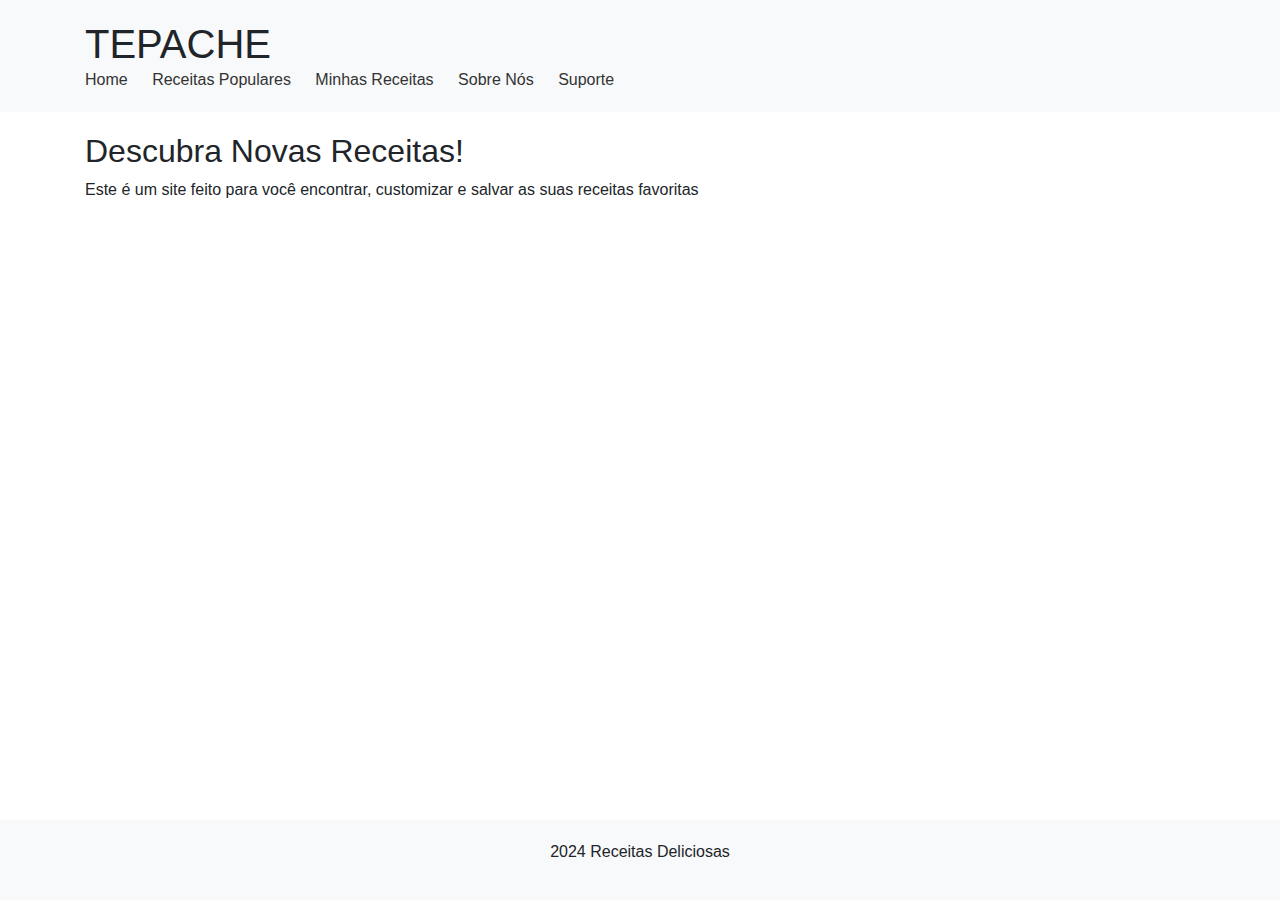
<file: index.html>
<!DOCTYPE html>
<html lang="en">
<head>
    <meta charset="UTF-8">
    <meta name="viewport" content="width=device-width, initial-scale=1.0">
    <title>Home - Receitas Deliciosas</title>
    <link rel="stylesheet" href="https://stackpath.bootstrapcdn.com/bootstrap/4.5.2/css/bootstrap.min.css">
    <link rel="stylesheet" href="style.css">
</head>
<body>
    <header>
        <div class="container">
            <h1>TEPACHE</h1>
            <nav>
                <ul>
                    <li><a href="index.html">Home</a></li>
                    <li><a href="receita.html">Receitas Populares</a></li>
                    <li><a href="mreceita.html">Minhas Receitas</a></li>
                    <li><a href="about.html">Sobre Nós</a></li>
                    <li><a href="support.html">Suporte</a></li>
                </ul>
            </nav>
        </div>
    </header>

    <main>
        <section class="hero">
            <div class="container">
                <h2>Descubra Novas Receitas!</h2>
                <p>Este é um site feito para você encontrar, customizar e salvar as suas receitas favoritas</p>
            </div>
        </section>
    </main>

    <footer>
        <div class="container">
            <p>2024 Receitas Deliciosas</p>
        </div>
    </footer>

    <script src="script.js"></script>
</body>
</html>
</file>
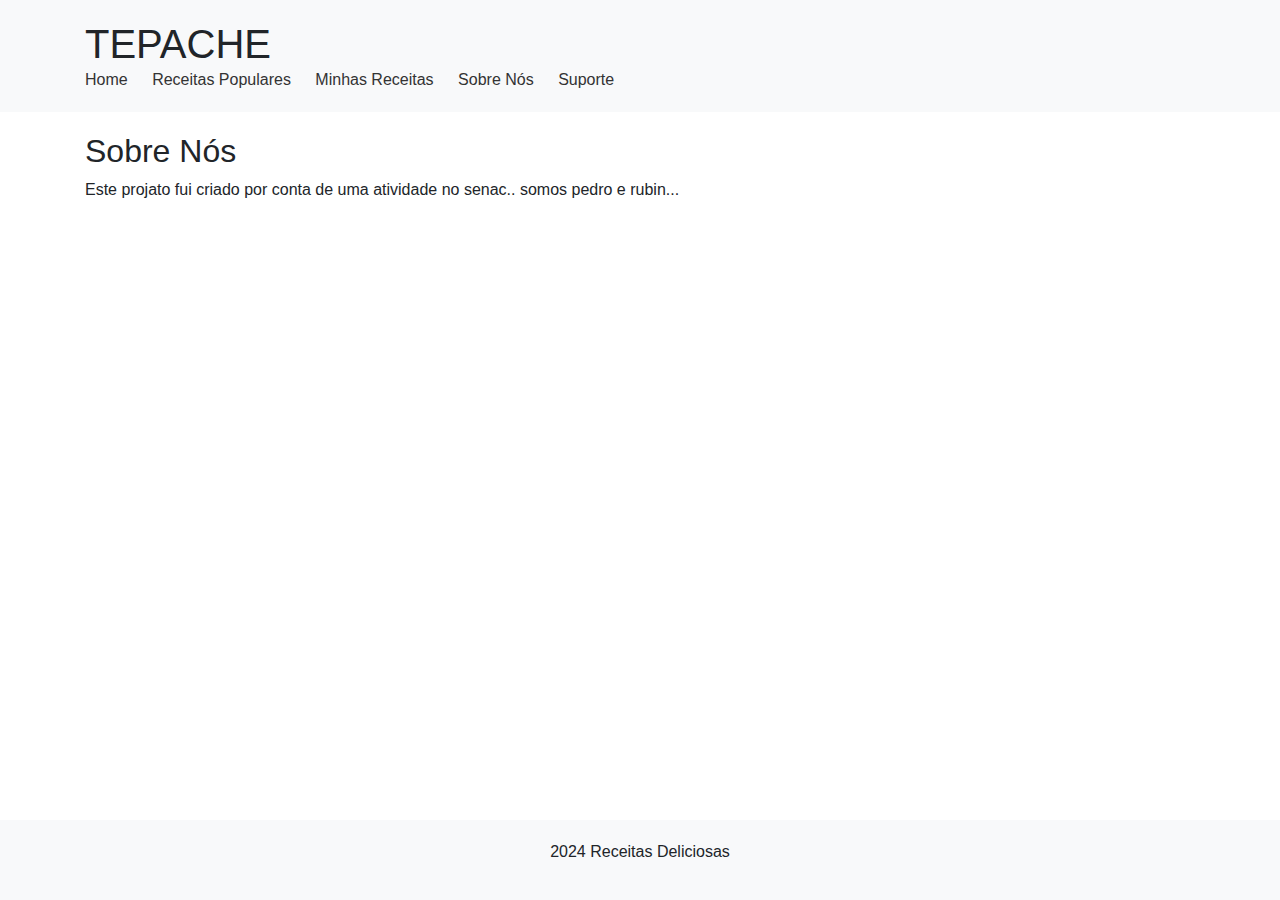
<file: about.html>
<!DOCTYPE html>
<html lang="en">
<head>
    <meta charset="UTF-8">
    <meta name="viewport" content="width=device-width, initial-scale=1.0">
    <title>Sobre Nós - Receitas Deliciosas</title>
    <link rel="stylesheet" href="https://stackpath.bootstrapcdn.com/bootstrap/4.5.2/css/bootstrap.min.css">
    <link rel="stylesheet" href="style.css">
</head>
<body>
    <header>
        <div class="container">
            <h1>TEPACHE</h1>
            <nav>
                <ul>
                    <li><a href="index.html">Home</a></li>
                    <li><a href="receita.html">Receitas Populares</a></li>
                    <li><a href="mreceita.html">Minhas Receitas</a></li>
                    <li><a href="about.html">Sobre Nós</a></li>
                    <li><a href="support.html">Suporte</a></li>
                </ul>
            </nav>
        </div>
    </header>

    <main>
        <section class="about">
            <div class="container">
                <h2>Sobre Nós</h2>
                <p>Este projato fui criado por conta de uma atividade no senac.. somos pedro e rubin...</p>
            </div>
        </section>
    </main>

    <footer>
        <div class="container">
            <p>2024 Receitas Deliciosas</p>
        </div>
    </footer>

    <script src="script.js"></script>
</body>
</html>
</file>
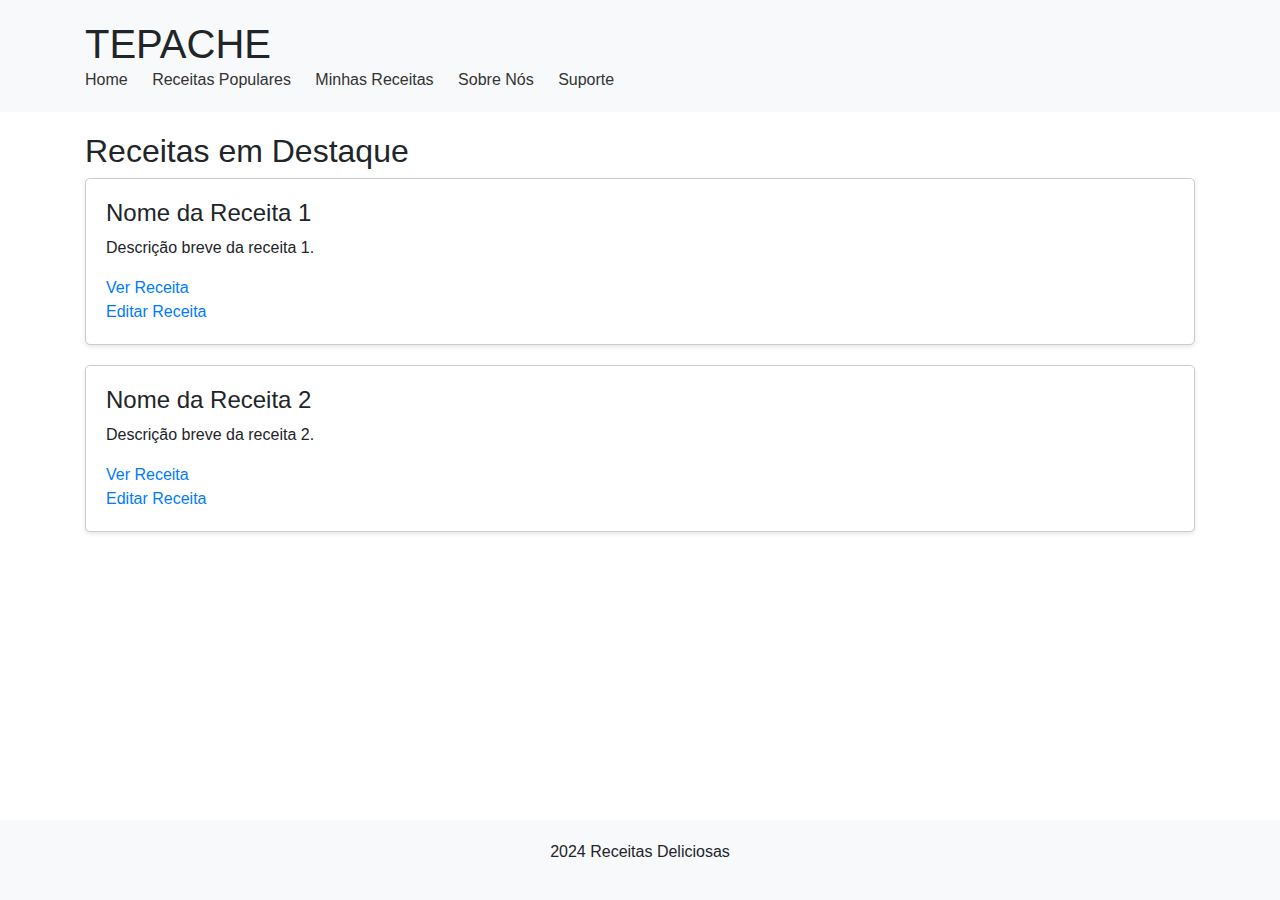
<file: mreceita.html>
<!DOCTYPE html>
<html lang="en">
<head>
    <meta charset="UTF-8">
    <meta name="viewport" content="width=device-width, initial-scale=1.0">
    <title>Minhas Receitas - Receitas Deliciosas</title>
    <link rel="stylesheet" href="https://stackpath.bootstrapcdn.com/bootstrap/4.5.2/css/bootstrap.min.css">
    <link rel="stylesheet" href="style.css">
</head>
<body>
    <header>
        <div class="container">
            <h1>TEPACHE</h1>
            <nav>
                <ul>
                    <li><a href="index.html">Home</a></li>
                    <li><a href="receita.html">Receitas Populares</a></li>
                    <li><a href="mreceita.html">Minhas Receitas</a></li>
                    <li><a href="about.html">Sobre Nós</a></li>
                    <li><a href="support.html">Suporte</a></li>
                </ul>
            </nav>
        </div>
    </header>

    <main>
        <section class="featured-receita">
            <div class="container">
                <h2>Receitas em Destaque</h2>
                <div class="card">
                    <h3>Nome da Receita 1</h3>
                    <p>Descrição breve da receita 1.</p>
                    <a href="#" class="ver-receita" data-title="Nome da Receita 1" data-description="Descrição detalhada da receita 1.">Ver Receita</a>
                    <a href="#" class="editar-receita">Editar Receita</a>
                </div>
                <div class="card">
                    <h3>Nome da Receita 2</h3>
                    <p>Descrição breve da receita 2.</p>
                    <a href="#" class="ver-receita" data-title="Nome da Receita 2" data-description="Descrição detalhada da receita 2.">Ver Receita</a>
                    <a href="#" class="editar-receita">Editar Receita</a>
                </div>
            </div>
        </section>
    </main>

    <footer>
        <div class="container">
            <p>2024 Receitas Deliciosas</p>
        </div>
    </footer>

    <div id="recipePopup" class="popup">
        <div class="popup-content">
            <span class="close">&times;</span>
            <h2 id="recipeTitle">Título da Receita</h2>
            <h4 id="recipeDescription">Subtítulo da receita.</h4>
            <p id="recipeText">Texto da receita</p>
        </div>
    </div>

    <script src="script.js"></script>
</body>
</html>
</file>
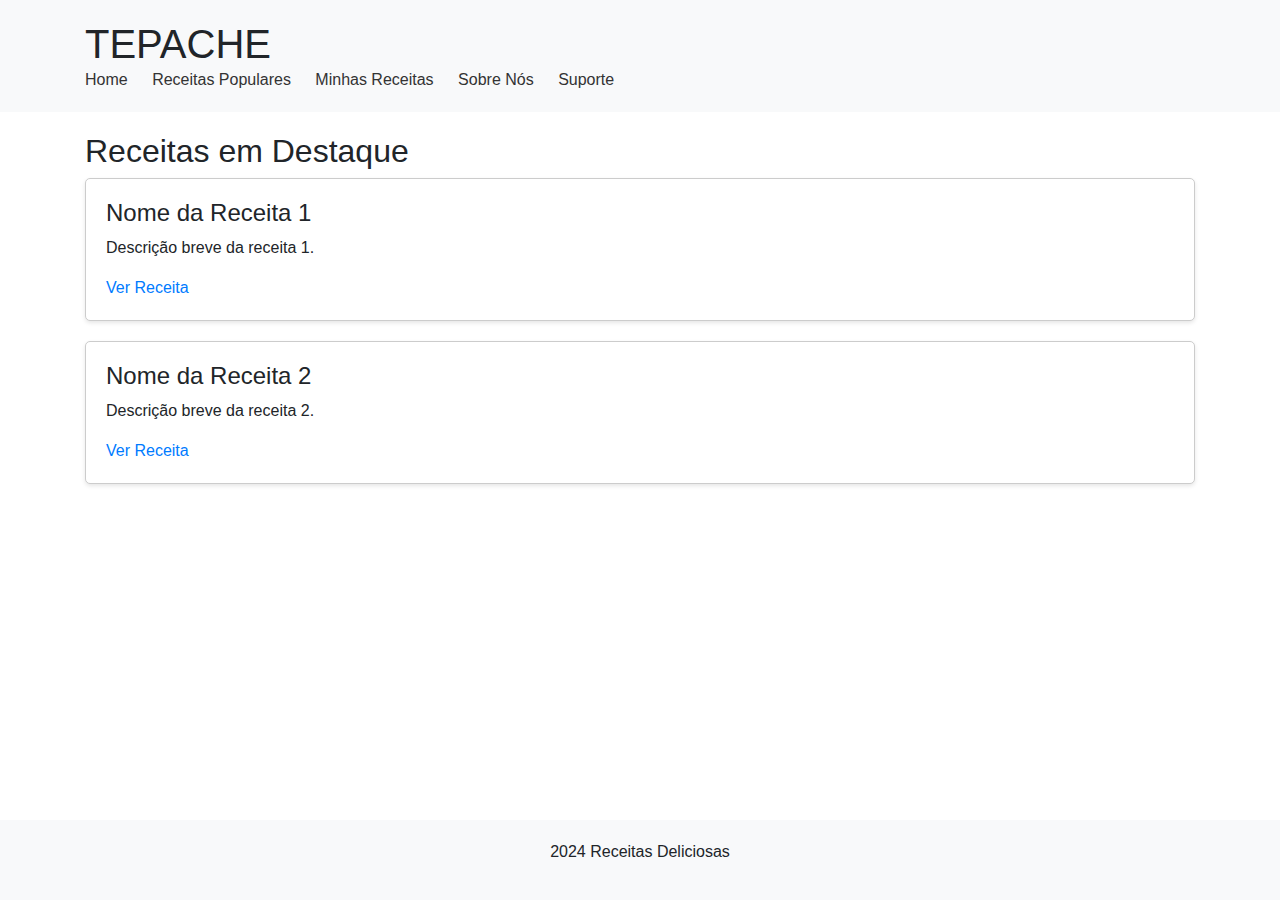
<file: receita.html>
<!DOCTYPE html>
<html lang="en">
<head>
    <meta charset="UTF-8">
    <meta name="viewport" content="width=device-width, initial-scale=1.0">
    <title>Receitas Populares - Receitas Deliciosas</title>
    <link rel="stylesheet" href="https://stackpath.bootstrapcdn.com/bootstrap/4.5.2/css/bootstrap.min.css">
    <link rel="stylesheet" href="style.css">
</head>
<body>
    <header>
        <div class="container">
            <h1>TEPACHE</h1>
            <nav>
                <ul>
                    <li><a href="index.html">Home</a></li>
                    <li><a href="receita.html">Receitas Populares</a></li>
                    <li><a href="mreceita.html">Minhas Receitas</a></li>
                    <li><a href="about.html">Sobre Nós</a></li>
                    <li><a href="support.html">Suporte</a></li>
                </ul>
            </nav>
        </div>
    </header>

    <main>
        <section class="featured-receita">
            <div class="container">
                <h2>Receitas em Destaque</h2>
                <div class="card">
                    <h3>Nome da Receita 1</h3>
                    <p>Descrição breve da receita 1.</p>
                    <a href="#">Ver Receita</a>
                </div>
                <div class="card">
                    <h3>Nome da Receita 2</h3>
                    <p>Descrição breve da receita 2.</p>
                    <a href="#">Ver Receita</a>
                </div>
            </div>
        </section>
    </main>

    <footer>
        <div class="container">
            <p>2024 Receitas Deliciosas</p>
        </div>
    </footer>

    <script src="script.js"></script>
</body>
</html>
</file>
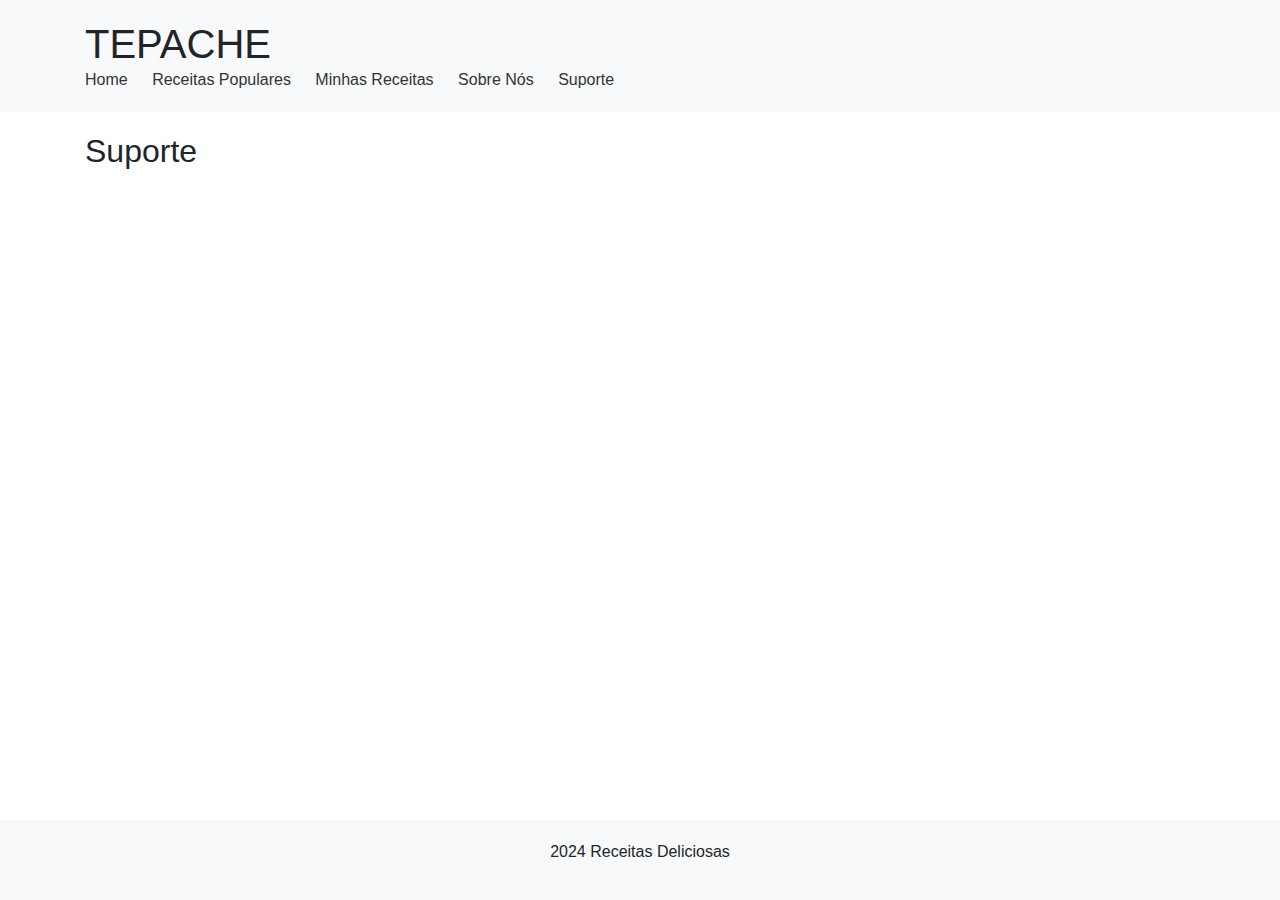
<file: support.html>
<!DOCTYPE html>
<html lang="en">
<head>
    <meta charset="UTF-8">
    <meta name="viewport" content="width=device-width, initial-scale=1.0">
    <title>Suporte - Receitas Deliciosas</title>
    <link rel="stylesheet" href="https://stackpath.bootstrapcdn.com/bootstrap/4.5.2/css/bootstrap.min.css">
    <link rel="stylesheet" href="style.css">
</head>
<body>
    <header>
        <div class="container">
            <h1>TEPACHE</h1>
            <nav>
                <ul>
                    <li><a href="index.html">Home</a></li>
                    <li><a href="receita.html">Receitas Populares</a></li>
                    <li><a href="mreceita.html">Minhas Receitas</a></li>
                    <li><a href="about.html">Sobre Nós</a></li>
                    <li><a href="support.html">Suporte</a></li>
                </ul>
            </nav>
        </div>
    </header>

    <main>
        <section class="support">
            <div class="container">
                <h2>Suporte</h2>
                <p></p>
            </div>
        </section>
    </main>

    <footer>
        <div class="container">
            <p>2024 Receitas Deliciosas</p>
        </div>
    </footer>

    <script src="script.js"></script>
</body>
</html>
</file>
<file: style.css>
body {
    font-family: Arial, sans-serif;
    margin: 0;
    padding: 0;
}

.container {
    width: 90%;
    margin: 0 auto;
}

header {
    background-color: #f8f9fa;
    padding: 20px 0;
}

header h1 {
    margin: 0;
}

nav ul {
    list-style-type: none;
    margin: 0;
    padding: 0;
}

nav ul li {
    display: inline;
    margin-right: 20px;
}

nav ul li a {
    text-decoration: none;
    color: #333;
}

main {
    padding: 20px 0;
}

footer {
    background-color: #f8f9fa;
    padding: 20px 0;
    text-align: center;
    position: fixed;
    bottom: 0;
    width: 100%;
}

.card {
    background-color: #fff;
    border: 1px solid #ccc;
    border-radius: 5px;
    box-shadow: 0 2px 4px rgba(0, 0, 0, 0.1);
    padding: 20px;
    margin-bottom: 20px;
}

.card h3 {
    font-size: 1.5rem;
    margin-top: 0;
}

.card p {
    font-size: 1rem;
}

.card a {
    color: #007bff;
    text-decoration: none;
}

.card a:hover {
    text-decoration: underline;
}
.popup {
    display: none;
    position: fixed;
    top: 50%;
    left: 50%;
    transform: translate(-50%, -50%);
    background-color: white;
    padding: 20px;
    border: 1px solid #ccc;
    border-radius: 5px;
    box-shadow: 0 2px 4px rgba(0, 0, 0, 0.1);
    z-index: 9999;
}
/* Estilos para o botão de fechar */
.close {
    position: absolute;
    top: 10px;
    right: 10px;
    cursor: pointer;
}


.popup-overlay {
    position: fixed;
    top: 0;
    left: 0;
    width: 100%;
    height: 100%;
    background-color: rgba(0, 0, 0, 0.5); 
    z-index: 9998;
}
</file>
